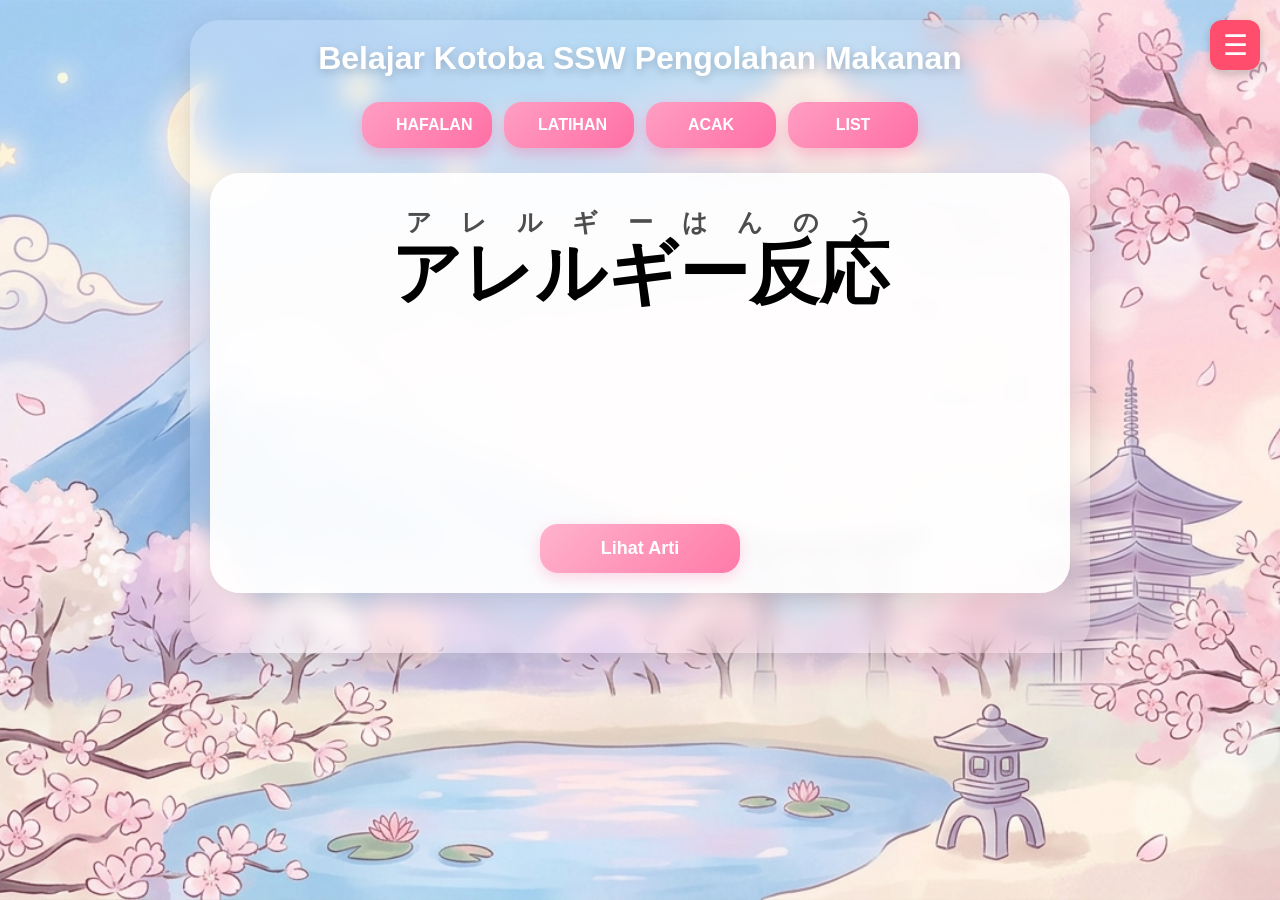
<file: kotoba.html>
<!DOCTYPE html>
<html lang="id">
<head>
  <meta charset="UTF-8">
  <meta name="viewport" content="width=device-width, initial-scale=1.0">

  <title>Belajar Kotoba SSW</title>

  <link rel="stylesheet" href="style.css">
</head>

<body>

 <!-- =========================
     MENU BUTTON
========================= -->

<div class="menu-toggle" onclick="toggleMenu()">
    ☰
</div>

<!-- =========================
     DROPDOWN MENU
========================= -->

<div class="dropdown-menu" id="dropdownMenu">

    <a href="index.html">🏠 Depan</a>

    <a href="kotoba.html">📘 Latihan Kotoba</a>

    <a href="indexsimulasi.html?mode=latihan">📝 Latihan Soal</a>

    <a href="indexsimulasi.html">🎯 Simulasi Ujian</a>


</div>

  <div class="container">

    <h1>Belajar Kotoba SSW Pengolahan Makanan</h1>

    <div class="menu">
      <button onclick="showHafalan()">HAFALAN</button>
      <button onclick="startLatihan()">LATIHAN</button>
      <button onclick="acakData()">ACAK</button>
      <button onclick="showKotobaList()">LIST</button>
    </div>

    <!-- HAFALAN -->
    <div id="hafalanBox" class="card">

      <div class="kotoba" id="kotobaText"></div>

      <div class="arti" id="artiText"></div>
<div class="penjelasan" id="penjelasanText"></div>
      <button id="flashBtn" onclick="flashAction()">
       Lihat Arti
</button>

    </div>

    <!-- LATIHAN -->
    <div id="latihanBox" class="card hidden">

      <div class="info">
        <b>Sesi:</b> <span id="sessionText">1</span>/5
        |
        <b>Soal:</b> <span id="questionNumber">1</span>/20
      </div>

      <div class="question" id="questionText"></div>

      <div id="optionsBox"></div>

    </div>
    
    <div id="kotobaListBox" class="hidden">

  <div class="search-box" style="margin-bottom: 20px;">
    <input type="text"
           id="searchInput"
           placeholder="Cari kata atau arti..."
           onkeyup="filterKotoba()"
           style="width: 100%; padding: 12px; border-radius: 15px; border: none;">
  </div>

  <div id="listContainer"
       style="max-height: 500px; overflow-y: auto; display: grid; gap: 10px;">
  </div>

</div> <!-- PENUTUP kotobaListBox -->

<!-- HASIL -->
<div id="resultBox" class="card hidden">

  <h2>Hasil Sesi</h2>

  <p>Nilai: <span id="nilaiText"></span></p>
  <p>Benar: <span id="benarText"></span></p>
  <p>Salah: <span id="salahText"></span></p>

  <button onclick="nextSession()">Lanjut</button>

</div>

  </div>

  <script src="web.js"></script>

</body>
</html>
</file>
<file: style.css>
*{
  margin:0;
  padding:0;
  box-sizing:border-box;
  font-family:'Poppins', sans-serif;
}

/* =========================
   MENU TOGGLE
========================= */

.menu-toggle{
    position:fixed;
    top:20px;
    right:20px;
    left:auto;

    width:50px;
    height:50px;

    background:#ff4d6d;
    color:white;

    font-size:28px;

    display:flex;
    justify-content:center;
    align-items:center;

    border-radius:12px;

    cursor:pointer;

    z-index:1001;

    box-shadow:0 4px 10px rgba(0,0,0,0.2);

    transition:0.3s;
}

.menu-toggle:hover{
    transform:scale(1.05);
}

/* =========================
   DROPDOWN MENU
========================= */

.dropdown-menu{
    position:fixed;

    top:80px;
    right:20px;
    left:auto;

    width:240px;

    background:white;

    border-radius:15px;

    box-shadow:0 5px 15px rgba(0,0,0,0.15);

    padding:15px;

    display:none;

    flex-direction:column;

    gap:12px;

    z-index:99999;

    overflow:hidden;
}

/* SAAT MENU AKTIF */

.dropdown-menu.active{
    display:flex;
}

/* LINK MENU */

.dropdown-menu a{
    text-decoration:none;

    color:#333;

    background:#f5f5f5;

    padding:14px;

    border-radius:12px;

    font-size:17px;

    transition:0.3s;
}

.dropdown-menu a:hover{
    background:#ff4d6d;
    color:white;

    transform:translateX(5px);
}

body{
  min-height:100vh;
  padding:20px;
  background:#ffe6ef;
  background-image:url("depan.BG.png");
  background-size:cover;
  background-position:center;
  background-attachment:fixed;
}

/* =========================
   CONTAINER
========================= */

.container{
  max-width:900px;
  margin:auto;
  background:rgba(255,255,255,0.15);
  backdrop-filter:blur(10px);
  border-radius:30px;
  padding:20px;
  box-shadow:0 10px 30px rgba(0,0,0,0.15);
}

/* =========================
   JUDUL
========================= */

h1{
  text-align:center;
  color:white;
  margin-bottom:25px;
  font-size:32px;
  text-shadow:0 3px 10px rgba(0,0,0,0.2);
}

/* =========================
   MENU
========================= */

.menu{
  display:flex;
  justify-content:center;
  flex-wrap:wrap;
  gap:12px;
  margin-bottom:25px;
}

.menu button{
  width:130px;
  background:linear-gradient(135deg,#ff9ec2,#ff6fa5);
  color:white;
  border:none;
  padding:14px 34px;
  border-radius:18px;
  font-size:16px;
  font-weight:bold;
  text-align: center;
  cursor:pointer;
  box-shadow:0 6px 15px rgba(255,111,165,0.4);
  transition:0.25s;
}

.menu button:hover{
  transform:translateY(-3px) scale(1.03);
  box-shadow:0 10px 20px rgba(255,111,165,0.5);
}

/* =========================
   CARD (ANTI SHIFT)
========================= */

.card{
  background:rgba(255,255,255,0.92);
  border-radius:30px;
  padding:20px 20px;
  text-align:center;
  box-shadow:0 10px 25px rgba(0,0,0,0.1);
  animation:fadeIn 0.3s ease;

  margin-bottom:40px;

  width:100%;
  height:420px;          /* tetap tinggi fix */
  display:flex;
  flex-direction:column;
  justify-content:flex-start; /* biar isi tidak “loncat” */
  gap:10px;              /* jarak antar elemen stabil */
}


.kotoba{
  font-size:70px;
  margin-top: 15px;
  color:#000;
  margin-bottom:10px;
  font-weight:bold;
}

ruby rt{
  font-size:25px;
  margin-bottom: 5px;
  color:#4d4d4d;
}

/* =========================
   ARTI + PENJELASAN (FIX STABIL)
========================= */

.arti {
  font-size: 38px;
  color: #555;
  font-weight: bold;
  line-height: 1.2;
  /* Memberikan ruang tetap agar penjelasan tidak naik saat arti pendek */
  min-height: 50px; 
  display: flex;
  align-items: center;
  justify-content: center;
  margin-bottom: 0px; /* Jarak kecil ke penjelasan */
}

.penjelasan {
  font-size: 22px;
  color: #696969; /* Warna sedikit lebih muda agar kontras dengan arti */
  min-height: 100px; 
  margin-top: 0; /* Menempel tepat di bawah arti */
  display: flex;
  align-items: flex-start;
  justify-content: center;
  padding: 0 20px;
}

/* =========================
   BUTTON FLASH / NEXT
========================= */

.flash-buttons{
  margin-top:50px;
  display:flex;
  justify-content:center;
  gap:15px;
  flex-wrap:wrap;
}

.flash-buttons button{
  background:linear-gradient(135deg,#ffb3cc,#ff7aa8);
  border:none;
  padding:14px 22px;
  color:white;
  border-radius:18px;
  font-size:16px;
  font-weight:bold;
  cursor:pointer;
  transition:0.2s;
  box-shadow:0 5px 15px rgba(255,122,168,0.3);
}

.flash-buttons button:hover{
  transform:translateY(-2px);
}

/* tombol utama */
#flashBtn{
  position:absolute;
  bottom:80px;
  left:50%;
  transform:translateX(-50%);
  width:200px;
  ;

  background:linear-gradient(135deg,#ffb3cc,#ff7aa8);
  border:none;
  padding:14px 22px;
  color:white;
  border-radius:18px;
  font-size:18px;
  font-weight:bold;
  cursor:pointer;
  transition:0.2s;
  box-shadow:0 5px 15px rgba(255,122,168,0.3);
}

#flashBtn:hover{
  transform:translateX(-50%) translateY(-2px);
}

#kotobaListBox {
  background: rgba(255, 255, 255, 0.95);
  padding: 20px;
  border-radius: 25px;
  animation: fadeIn 0.3s ease;
}

.kotoba-item {
  background: white;
  padding: 15px;
  border-radius: 15px;
  border-left: 5px solid #007db8;
  display: flex;
  flex-direction: column;
  gap: 5px;
  box-shadow: 0 2px 5px rgba(0,0,0,0.05);
}

.kotoba-item ruby rt {
    font-size: 15px; /* Anda bisa ubah ke 12px jika ingin lebih kecil lagi */
    margin-bottom: 0px;
    color: #888;
}

.kotoba-item ruby {
  font-size: 25px;
  font-weight: bold;
}

.kotoba-item .item-arti {
  font-size: 18px;
  color: #007db8;
  font-weight: bold;
}

.kotoba-item .item-desc {
  font-size: 14px;
  color: #666;
  line-height: 1.4;
}
/* Tambahkan ini di paling bawah file style.css */

#listContainer {
    max-height: 500px; /* Membatasi tinggi kotak agar tidak tembus ke bawah */
    overflow-y: auto;  /* Memunculkan scrollbar jika kata sudah banyak */
    padding: 10px;
    display: flex;
    flex-direction: column;
    gap: 10px;
}

/* Mempercantik tampilan scrollbar (opsional) */
#listContainer::-webkit-scrollbar {
    width: 8px;
}

#listContainer::-webkit-scrollbar-thumb {
    background: #ff9ec2;
    border-radius: 10px;
}

.search-box input:focus {
    outline: 2px solid #007db8;
    background: #fff;
}

/* =========================
   INFO
========================= */

.info{
  margin-bottom:20px;
  font-size:18px;
  color:#666;
}

/* =========================
   SOAL
========================= */

.question{
  font-size:75px;
  color:#000;
  margin-bottom:15px;
  font-weight:bold;
}

/* =========================
   PILIHAN
========================= */

.option{
  width:80%;
  margin:5px 0;
  padding:12px;
  border:none;
  border-radius:20px;
  background:#d4d4d4;
  font-size:25px;
  cursor:pointer;
  transition:0.2s;
  color:#000;
  font-weight:500;
}

.option:hover{
  transform:scale(1.02);
  background:#ffd0df;
}

.correct{
  background:#6fdc92 !important;
  color:white;
}

.wrong{
  background:#ff6b6b !important;
  color:white;
}

/* =========================
   RESULT
========================= */

#resultBox h2{
  color:#ff4f87;
  margin-bottom:20px;
  font-size:32px;
}

#resultBox p{
  margin:12px 0;
  font-size:22px;
  color:#555;
}

#resultBox button{
  margin-top:25px;
  background:linear-gradient(135deg,#ff9ec2,#ff6fa5);
  border:none;
  color:white;
  padding:14px 24px;
  border-radius:18px;
  font-size:18px;
  cursor:pointer;
  box-shadow:0 5px 15px rgba(255,111,165,0.4);
}

/* =========================
   UTIL
========================= */

.hidden{
  display:none;
}

/* =========================
   ANIMATION
========================= */

@keyframes fadeIn{
  from{
    opacity:0;
    transform:translateY(10px);
  }
  to{
    opacity:1;
    transform:translateY(0);
  }
}

/* =========================
   RESPONSIVE
========================= */

@media(max-width:600px){

  h1{
    font-size:24px;
  }

  .kotoba{
    font-size:32px;
  }
  ruby rt {
    font-size: 18px;
  }

  .question{
    font-size:28px;
  }

  .arti{
    font-size:22px;
  }

  .option{
    font-size:16px;
    padding:15px;
  }
  .kotoba-item ruby {
    font-size: 18px; /* Kanji di list agar tidak makan tempat */
  }
  
  .kotoba-item ruby rt {
    font-size: 11px; /* Furigana di list sangat kecil */
  }

}
</file>
